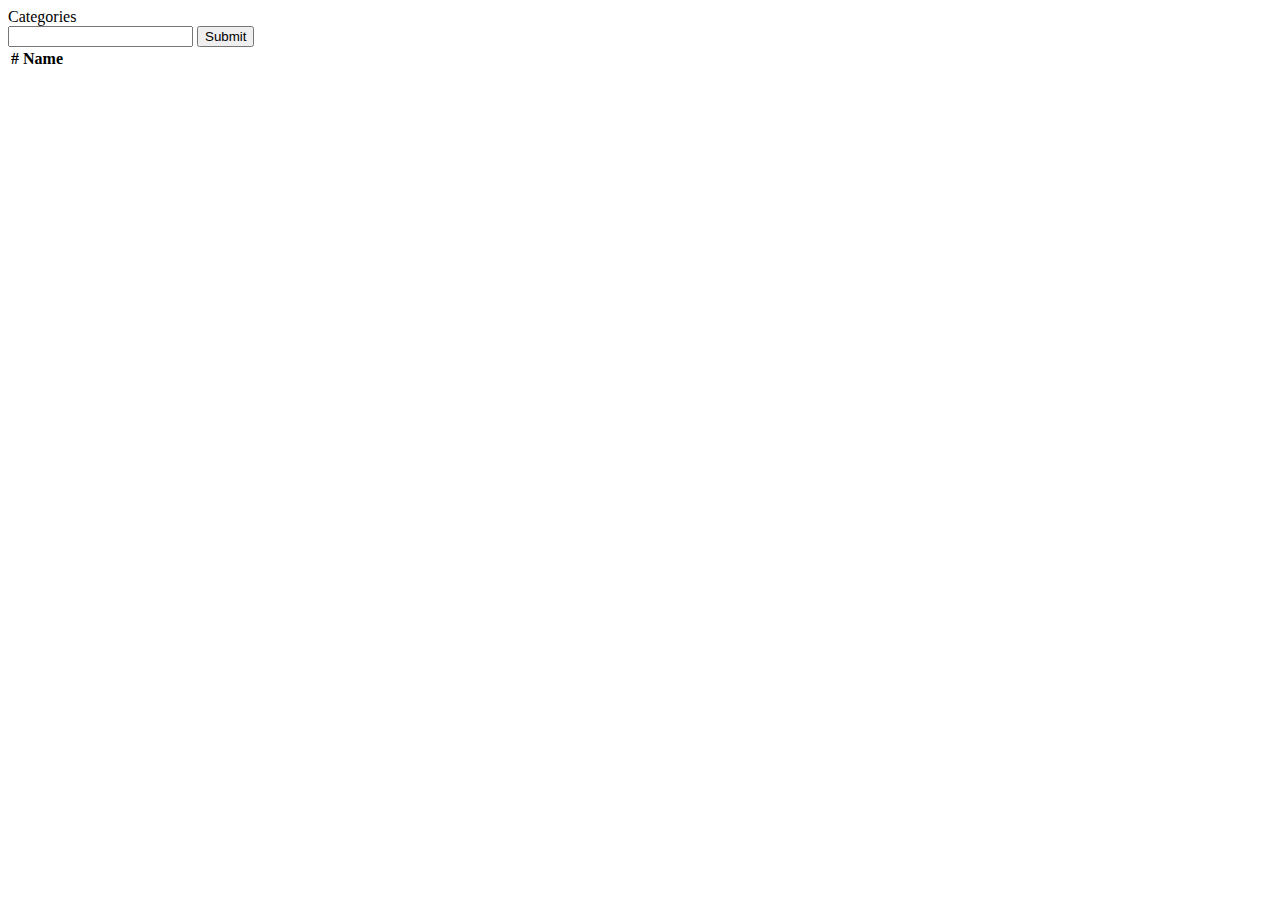
<file: src/main/resources/templates/admin/index.html>
<!DOCTYPE html>
<html lang="en" html xmlns:th="http://www.thymeleaf.org"
      xmlns:layout="http://www.ultraq.net.nz/thymeleaf/layout"
      layout:decorate="admin-layout.html">
<head>
    <title>Sample E-Commerce</title>

    <style type="text/css">
        html,
        body,
        .carousel {
            height: 60vh;
        }
        @media (max-width: 740px) {
            html,
            body,
            header,
            .carousel {
                height: 100vh;
            }
        }
        @media (min-width: 800px) and (max-width: 850px) {
            html,
            body,
            header,
            .carousel {
                height: 100vh;
            }
        }
    </style>
</head>

<body>
<th:block layout:fragment="content">

    <div class="row wow fadeIn">

        <!--Grid column-->
        <div class="col-md-6 mb-4">

            <!--Card-->
            <div class="card">

                <div class="card-title">
                    Categories
                </div>

                <!--Card content-->
                <div class="card-body">

                    <form th:action="@{/admin/categories}" th:method="POST" class="form-inline">
                        <input type="text" class="form-control" name="name" />
                        <button type="submit" class="btn btn-primary mb-2">Submit</button>
                    </form>

                    <!-- Table  -->
                    <table class="table table-hover">
                        <!-- Table head -->
                        <thead class="blue-grey lighten-4">
                        <tr>
                            <th>#</th>
                            <th>Name</th>
                        </tr>
                        </thead>
                        <!-- Table head -->

                        <!-- Table body -->
                        <tbody>
                        <tr th:each="category : ${categories}">
                            <th scope="row" th:text="${category.id}"></th>
                            <td th:text="${category.name}"></td>
                        </tr>
                        </tbody>
                        <!-- Table body -->
                    </table>
                    <!-- Table  -->

                </div>

            </div>
            <!--/.Card-->

        </div>
        <!--Grid column-->

    </div>

</th:block>
</body>
</html>
</file>
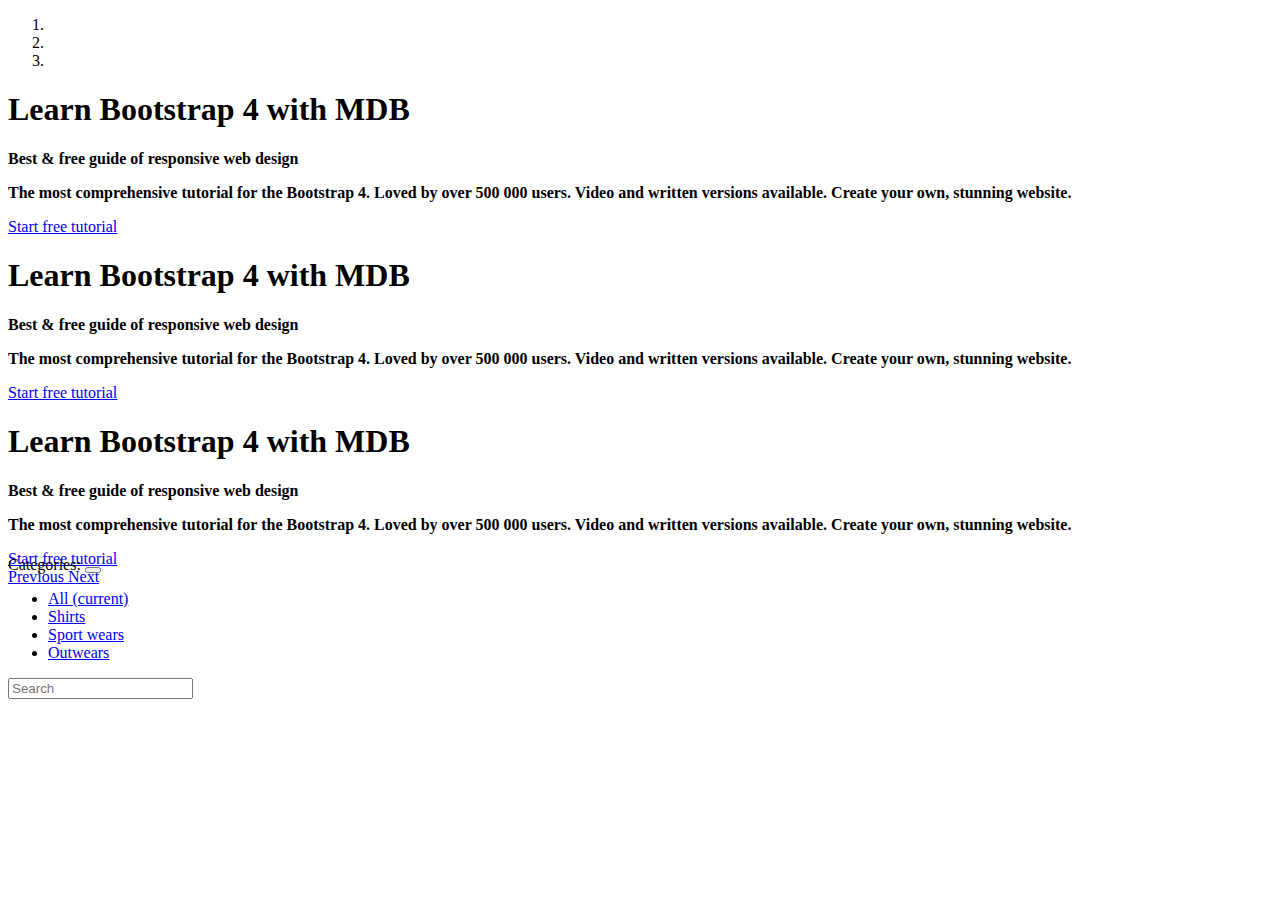
<file: src/main/resources/templates/dashboard/index.html>
<!DOCTYPE html>
<html lang="en" html xmlns:th="http://www.thymeleaf.org" 
      xmlns:layout="http://www.ultraq.net.nz/thymeleaf/layout" 
      layout:decorate="main-layout.html">
<head>
    <title>Sample E-Commerce</title>

    <style type="text/css">
        html,
        body,
        header,
        .carousel {
            height: 60vh;
        }
        @media (max-width: 740px) {
            html,
            body,
            header,
            .carousel {
                height: 100vh;
            }
        }
        @media (min-width: 800px) and (max-width: 850px) {
            html,
            body,
            header,
            .carousel {
                height: 100vh;
            }
        }
    </style>
</head>

<body>
<th:block layout:fragment="content">

<!--Carousel Wrapper-->
<div id="carousel-example-1z" class="carousel slide carousel-fade pt-4" data-ride="carousel">

    <!--Indicators-->
    <ol class="carousel-indicators">
        <li data-target="#carousel-example-1z" data-slide-to="0" class="active"></li>
        <li data-target="#carousel-example-1z" data-slide-to="1"></li>
        <li data-target="#carousel-example-1z" data-slide-to="2"></li>
    </ol>
    <!--/.Indicators-->

    <!--Slides-->
    <div class="carousel-inner" role="listbox">

        <!--First slide-->
        <div class="carousel-item active">
            <div class="view" style="background-image: url('https://mdbootstrap.com/img/Photos/Horizontal/E-commerce/8-col/img%282%29.jpg'); background-repeat: no-repeat; background-size: cover;">

                <!-- Mask & flexbox options-->
                <div class="mask rgba-black-strong d-flex justify-content-center align-items-center">

                    <!-- Content -->
                    <div class="text-center white-text mx-5 wow fadeIn">
                        <h1 class="mb-4">
                            <strong>Learn Bootstrap 4 with MDB</strong>
                        </h1>

                        <p>
                            <strong>Best & free guide of responsive web design</strong>
                        </p>

                        <p class="mb-4 d-none d-md-block">
                            <strong>The most comprehensive tutorial for the Bootstrap 4. Loved by over 500 000 users. Video and written versions
                                available. Create your own, stunning website.</strong>
                        </p>

                        <a target="_blank" href="https://mdbootstrap.com/bootstrap-tutorial/" class="btn btn-outline-white btn-lg">Start free tutorial
                            <i class="fa fa-graduation-cap ml-2"></i>
                        </a>
                    </div>
                    <!-- Content -->

                </div>
                <!-- Mask & flexbox options-->

            </div>
        </div>
        <!--/First slide-->

        <!--Second slide-->
        <div class="carousel-item">
            <div class="view" style="background-image: url('https://mdbootstrap.com/img/Photos/Horizontal/E-commerce/8-col/img%283%29.jpg'); background-repeat: no-repeat; background-size: cover;">

                <!-- Mask & flexbox options-->
                <div class="mask rgba-black-strong d-flex justify-content-center align-items-center">

                    <!-- Content -->
                    <div class="text-center white-text mx-5 wow fadeIn">
                        <h1 class="mb-4">
                            <strong>Learn Bootstrap 4 with MDB</strong>
                        </h1>

                        <p>
                            <strong>Best & free guide of responsive web design</strong>
                        </p>

                        <p class="mb-4 d-none d-md-block">
                            <strong>The most comprehensive tutorial for the Bootstrap 4. Loved by over 500 000 users. Video and written versions
                                available. Create your own, stunning website.</strong>
                        </p>

                        <a target="_blank" href="https://mdbootstrap.com/bootstrap-tutorial/" class="btn btn-outline-white btn-lg">Start free tutorial
                            <i class="fa fa-graduation-cap ml-2"></i>
                        </a>
                    </div>
                    <!-- Content -->

                </div>
                <!-- Mask & flexbox options-->

            </div>
        </div>
        <!--/Second slide-->

        <!--Third slide-->
        <div class="carousel-item">
            <div class="view" style="background-image: url('https://mdbootstrap.com/img/Photos/Horizontal/E-commerce/8-col/img%285%29.jpg'); background-repeat: no-repeat; background-size: cover;">

                <!-- Mask & flexbox options-->
                <div class="mask rgba-black-strong d-flex justify-content-center align-items-center">

                    <!-- Content -->
                    <div class="text-center white-text mx-5 wow fadeIn">
                        <h1 class="mb-4">
                            <strong>Learn Bootstrap 4 with MDB</strong>
                        </h1>

                        <p>
                            <strong>Best & free guide of responsive web design</strong>
                        </p>

                        <p class="mb-4 d-none d-md-block">
                            <strong>The most comprehensive tutorial for the Bootstrap 4. Loved by over 500 000 users. Video and written versions
                                available. Create your own, stunning website.</strong>
                        </p>

                        <a target="_blank" href="https://mdbootstrap.com/bootstrap-tutorial/" class="btn btn-outline-white btn-lg">Start free tutorial
                            <i class="fa fa-graduation-cap ml-2"></i>
                        </a>
                    </div>
                    <!-- Content -->

                </div>
                <!-- Mask & flexbox options-->

            </div>
        </div>
        <!--/Third slide-->

    </div>
    <!--/.Slides-->

    <!--Controls-->
    <a class="carousel-control-prev" href="#carousel-example-1z" role="button" data-slide="prev">
        <span class="carousel-control-prev-icon" aria-hidden="true"></span>
        <span class="sr-only">Previous</span>
    </a>
    <a class="carousel-control-next" href="#carousel-example-1z" role="button" data-slide="next">
        <span class="carousel-control-next-icon" aria-hidden="true"></span>
        <span class="sr-only">Next</span>
    </a>
    <!--/.Controls-->

</div>
<!--/.Carousel Wrapper-->

<!--Main layout-->
<main>
    <div class="container">

        <!--Navbar-->
        <nav class="navbar navbar-expand-lg navbar-dark mdb-color lighten-3 mt-3 mb-5">

            <!-- Navbar brand -->
            <span class="navbar-brand">Categories:</span>

            <!-- Collapse button -->
            <button class="navbar-toggler" type="button" data-toggle="collapse" data-target="#basicExampleNav" aria-controls="basicExampleNav"
                    aria-expanded="false" aria-label="Toggle navigation">
                <span class="navbar-toggler-icon"></span>
            </button>

            <!-- Collapsible content -->
            <div class="collapse navbar-collapse" id="basicExampleNav">

                <!-- Links -->
                <ul class="navbar-nav mr-auto">
                    <li class="nav-item active">
                        <a class="nav-link" href="#">All
                            <span class="sr-only">(current)</span>
                        </a>
                    </li>
                    <li class="nav-item">
                        <a class="nav-link" href="#">Shirts</a>
                    </li>
                    <li class="nav-item">
                        <a class="nav-link" href="#">Sport wears</a>
                    </li>
                    <li class="nav-item">
                        <a class="nav-link" href="#">Outwears</a>
                    </li>

                </ul>
                <!-- Links -->

                <form class="form-inline">
                    <div class="md-form my-0">
                        <input class="form-control mr-sm-2" type="text" placeholder="Search" aria-label="Search">
                    </div>
                </form>
            </div>
            <!-- Collapsible content -->

        </nav>
        <!--/.Navbar-->

        <!--Section: Products v.3-->
        <section class="text-center mb-4">

            <!--Grid row-->
            <div class="row wow fadeIn">

                <!--Grid column-->
                <div th:each="product : ${products}" th:object="${product}" class="col-lg-3 col-md-6 mb-4">

                    <!--Card-->
                    <div class="card">

                        <!--Card image-->
                        <div class="view overlay">
                            <img th:src="*{url}" class="card-img-top" alt="">
                            <a>
                                <div class="mask rgba-white-slight"></div>
                            </a>
                        </div>
                        <!--Card image-->

                        <!--Card content-->
                        <div class="card-body text-center">
                            <!--Category & Title-->
                            <a href="" class="grey-text">
                                <h5 th:text="*{category.name}"></h5>
                            </a>
                            <h5>
                                <strong>
                                    <a th:href="@{/products/__*{id}__}" class="dark-grey-text" th:text="*{name}">
                                        <!--<span class="badge badge-pill danger-color">NEW</span>-->
                                    </a>
                                </strong>
                            </h5>

                            <h4 class="font-weight-bold blue-text">
                                <strong>
                                    <i class="fa fa-turkish-lira"></i>
                                    <span th:text="*{price}"></span>
                                </strong>
                            </h4>

                        </div>
                        <!--Card content-->

                    </div>
                    <!--Card-->

                </div>
                <!--Grid column-->

            </div>
            <!--Grid row-->

        </section>
        <!--Section: Products v.3-->

        <!--Pagination-->
        <th:block th:include="common/utils::pagination(${products.number}, ${products.size}, ${products.totalPages})"></th:block>
        <!--Pagination-->

    </div>
</main>
<!--Main layout-->

</th:block>
</body>
</html>
</file>
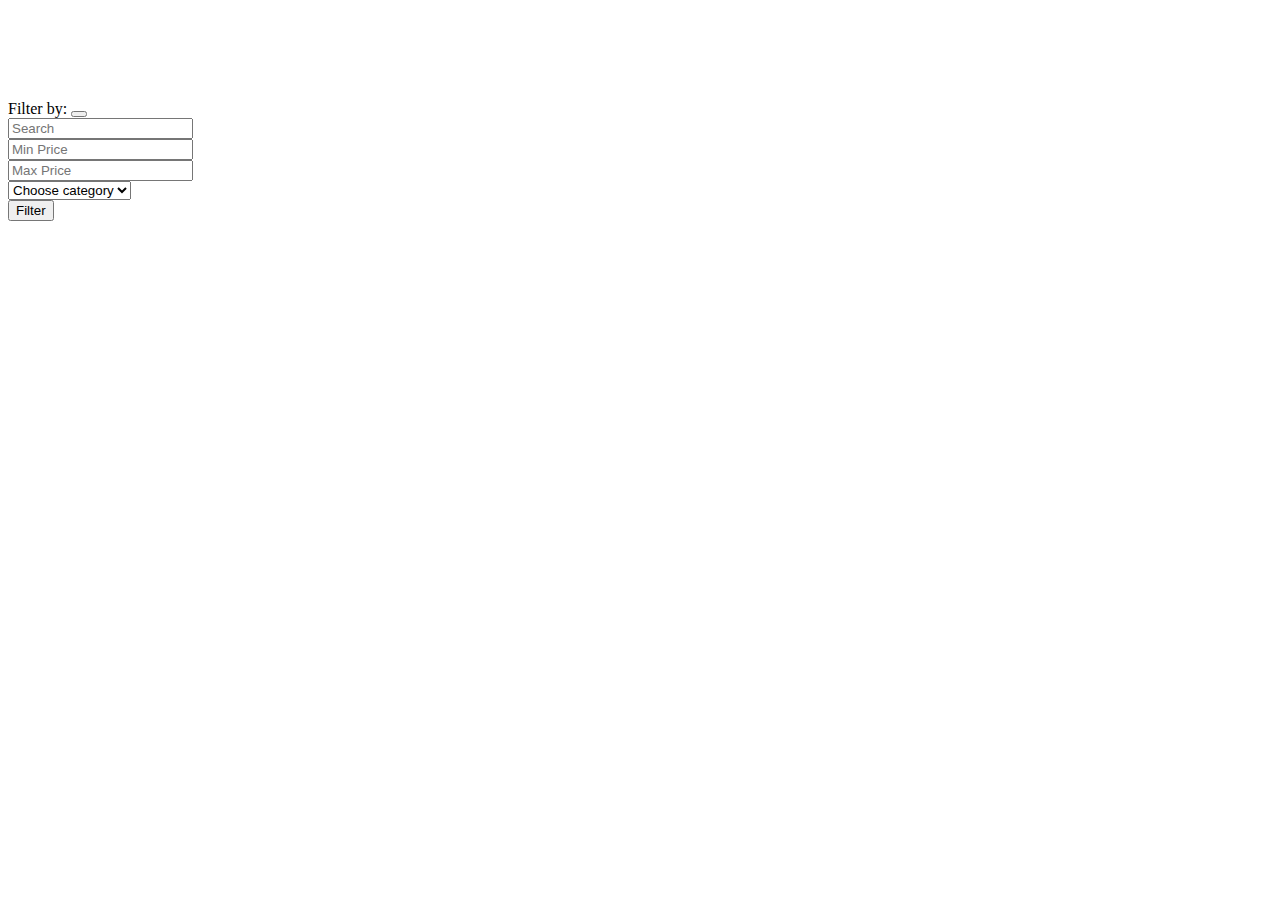
<file: src/main/resources/templates/product/index.html>
<!DOCTYPE html>
<html lang="en" html xmlns:th="http://www.thymeleaf.org" 
      xmlns:layout="http://www.ultraq.net.nz/thymeleaf/layout" 
      layout:decorate="main-layout.html">
<head>
    <title>Sample E-Commerce</title>

    <style type="text/css">
        html,
        body,
        header,
        .carousel {
            height: 60vh;
        }
        @media (max-width: 740px) {
            html,
            body,
            header,
            .carousel {
                height: 100vh;
            }
        }
        @media (min-width: 800px) and (max-width: 850px) {
            html,
            body,
            header,
            .carousel {
                height: 100vh;
            }
        }
    </style>
</head>

<body>
<th:block layout:fragment="content">

<!--Main layout-->
<main>
    <div class="container" style="margin-top: 100px;">

        <!--Navbar-->
        <nav class="navbar navbar-expand-lg navbar-dark mdb-color lighten-3 mt-3 mb-5">

            <!-- Navbar brand -->
            <span class="navbar-brand">Filter by:</span>

            <!-- Collapse button -->
            <button class="navbar-toggler" type="button" data-toggle="collapse" data-target="#basicExampleNav" aria-controls="basicExampleNav"
                    aria-expanded="false" aria-label="Toggle navigation">
                <span class="navbar-toggler-icon"></span>
            </button>

            <!-- Collapsible content -->
            <div class="collapse navbar-collapse" id="basicExampleNav">

                <form class="form-inline" th:object="${productFilterDto}">
                    <div class="md-form my-0">
                        <input class="form-control mr-sm-2" th:field="*{keyword}" type="text" placeholder="Search" aria-label="Search">
                    </div>
                    <div class="md-form my-0">
                        <input class="form-control mr-sm-2" th:field="*{minPrice}" type="text" placeholder="Min Price" name="minPrice" aria-label="Min Price">
                    </div>
                    <div class="md-form my-0">
                        <input class="form-control mr-sm-2" th:field="*{maxPrice}" type="text" placeholder="Max Price" name="maxPrice" aria-label="Min Price">
                    </div>
                    <div class="md-form my-0">
                        <select class="browser-default custom-select mb-4" th:field="*{categoryName}">
                            <option value="">Choose category</option>
                            <option th:each="category : ${categories}"
                                    th:value="${category.name}" th:text="${category.name}"></option>
                        </select>
                    </div>
                    <input type="submit" class="btn btn-info" value="Filter">
                </form>
            </div>
            <!-- Collapsible content -->

        </nav>
        <!--/.Navbar-->

        <!--Section: Products v.3-->
        <section class="text-center mb-4">

            <!--Grid row-->
            <div class="row wow fadeIn">

                <!--Grid column-->
                <div th:each="product : ${products}" th:object="${product}" class="col-lg-3 col-md-6 mb-4">

                    <!--Card-->
                    <div class="card">

                        <!--Card image-->
                        <div class="view overlay">
                            <img th:src="*{url}" class="card-img-top" alt="">
                            <a>
                                <div class="mask rgba-white-slight"></div>
                            </a>
                        </div>
                        <!--Card image-->

                        <!--Card content-->
                        <div class="card-body text-center">
                            <!--Category & Title-->
                            <a href="" class="grey-text">
                                <h5 th:text="*{category.name}"></h5>
                            </a>
                            <h5>
                                <strong>
                                    <a th:href="@{/products/__*{id}__}" class="dark-grey-text" th:text="*{name}">
                                        <!--<span class="badge badge-pill danger-color">NEW</span>-->
                                    </a>
                                </strong>
                            </h5>

                            <h4 class="font-weight-bold blue-text">
                                <strong>
                                    <i class="fa fa-turkish-lira"></i>
                                    <span th:text="*{price}"></span>
                                </strong>
                            </h4>

                        </div>
                        <!--Card content-->

                    </div>
                    <!--Card-->

                </div>
                <!--Grid column-->

            </div>
            <!--Grid row-->

        </section>
        <!--Section: Products v.3-->

        <!--Pagination-->
        <th:block th:include="common/utils::pagination(${products.number}, ${products.size}, ${products.totalPages})"></th:block>
        <!--Pagination-->

    </div>
</main>
<!--Main layout-->

</th:block>
</body>
</html>
</file>
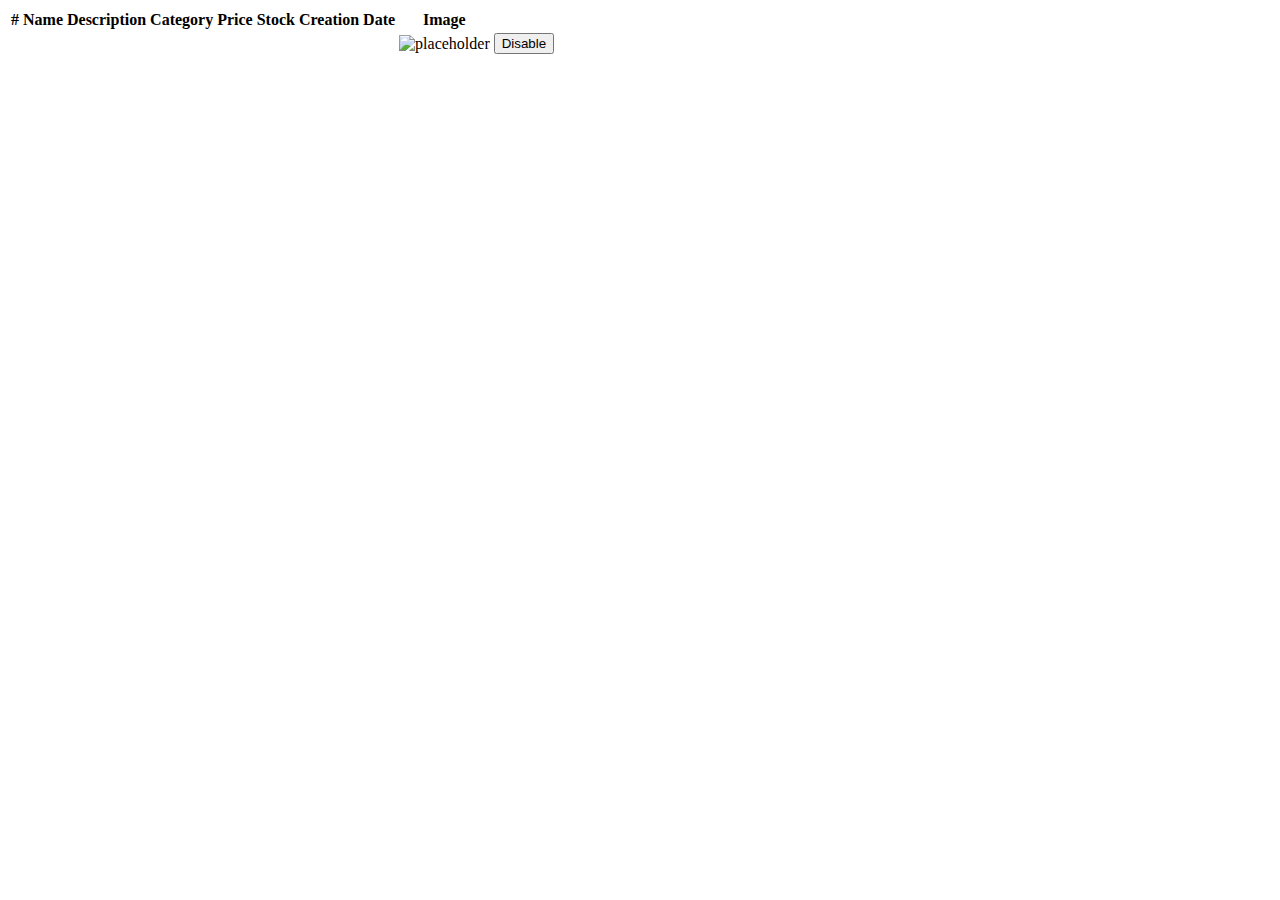
<file: src/main/resources/templates/admin/product/index.html>
<!DOCTYPE html>
<html lang="en" html xmlns:th="http://www.thymeleaf.org"
      xmlns:layout="http://www.ultraq.net.nz/thymeleaf/layout"
      layout:decorate="admin-layout.html">
<head>
    <title>Sample E-Commerce</title>

    <style type="text/css">
        html,
        body,
        .carousel {
            height: 60vh;
        }
        @media (max-width: 740px) {
            html,
            body,
            header,
            .carousel {
                height: 100vh;
            }
        }
        @media (min-width: 800px) and (max-width: 850px) {
            html,
            body,
            header,
            .carousel {
                height: 100vh;
            }
        }
    </style>
</head>

<body>
<th:block layout:fragment="content">

    <table class="table table-striped">
        <thead>
            <tr>
                <th scope="col">#</th>
                <th scope="col">Name</th>
                <th scope="col">Description</th>
                <th scope="col">Category</th>
                <th scope="col">Price</th>
                <th scope="col">Stock</th>
                <th scope="col">Creation Date</th>
                <th scope="col">Image</th>
            </tr>
        </thead>
        <tbody>
            <tr th:each="product : ${products}" th:object="${product}">
                <th scope="row" th:text="*{id}"></th>
                <td th:text="*{name}"></td>
                <td th:text="*{description}"></td>
                <td><span class="badge badge-primary" th:text="*{category.name}"></span></td>
                <td th:text="*{price}"></td>
                <td th:text="*{stock}"></td>
                <td th:text="*{#temporals.format(creationDate, 'dd MMM, yyyy')}"></td>
                <td>
                    <div class="text-center">
                        <img th:src="*{url}" class="img-thumbnail" alt="placeholder">
                    </div>
                </td>
                <td>
                    <form th:action="@{/admin/products/__*{id}__/changeEnableStatus}" th:method="PATCH">
                    <button th:text="*{enabled == true} ? 'Disable' : 'Enable'" type="submit" class="btn btn-sm btn-light-blue">Disable</button>
                    </form>
                </td>
            </tr>
        </tbody>
    </table>

    <th:block th:include="common/utils::pagination(${products.number}, ${products.size}, ${products.totalPages})"></th:block>

</th:block>
</body>
</html>
</file>
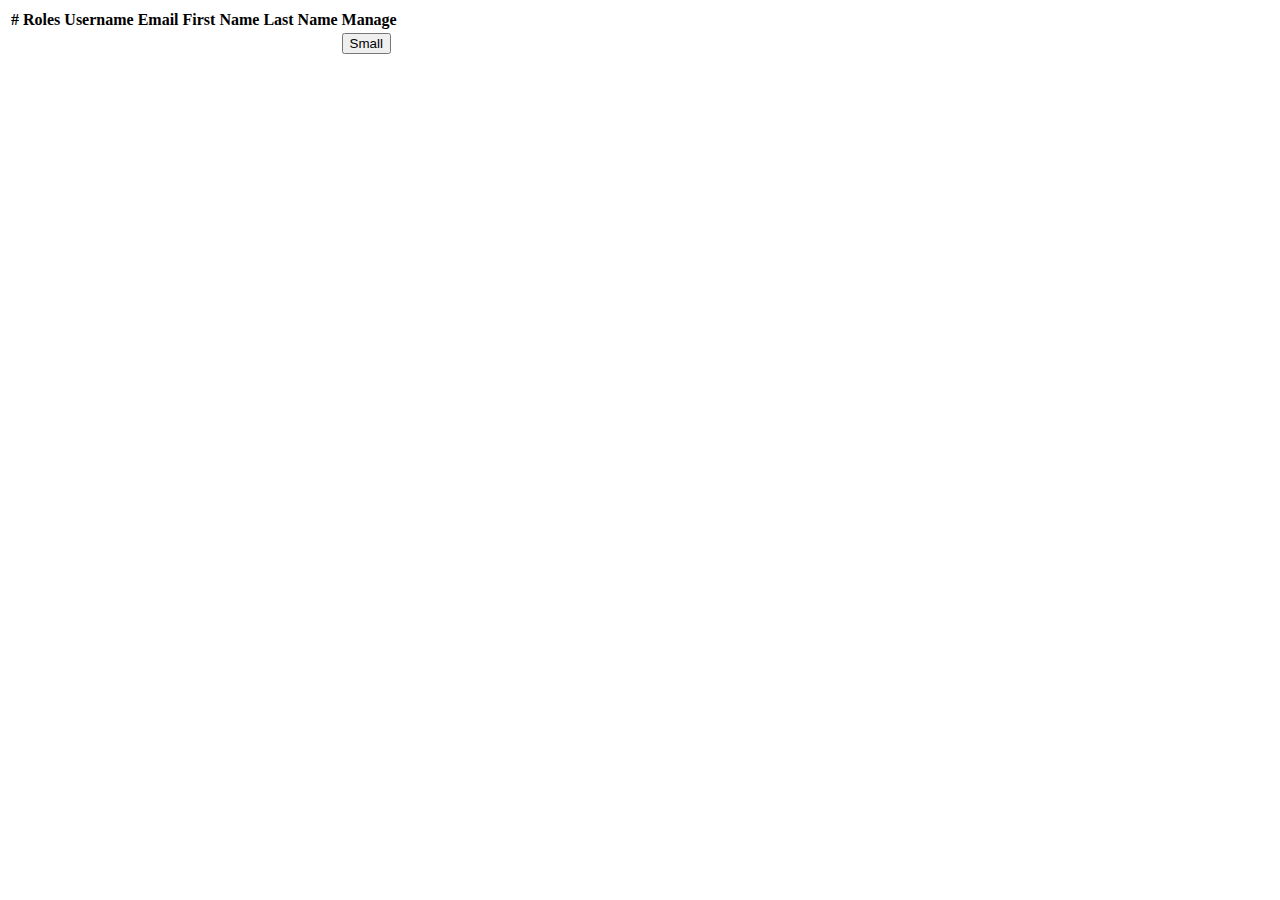
<file: src/main/resources/templates/admin/user/index.html>
<!DOCTYPE html>
<html lang="en" html xmlns:th="http://www.thymeleaf.org"
      xmlns:layout="http://www.ultraq.net.nz/thymeleaf/layout"
      layout:decorate="admin-layout.html">
<head>
    <title>Sample E-Commerce</title>

    <style type="text/css">
        html,
        body,
        .carousel {
            height: 60vh;
        }
        @media (max-width: 740px) {
            html,
            body,
            header,
            .carousel {
                height: 100vh;
            }
        }
        @media (min-width: 800px) and (max-width: 850px) {
            html,
            body,
            header,
            .carousel {
                height: 100vh;
            }
        }
    </style>
</head>

<body>
<th:block layout:fragment="content">

    <table class="table table-striped">
        <thead>
            <tr>
                <th scope="col">#</th>
                <th scope="col">Roles</th>
                <th scope="col">Username</th>
                <th scope="col">Email</th>
                <th scope="col">First Name</th>
                <th scope="col">Last Name</th>
                <th scope="col">Manage</th>
            </tr>
        </thead>
        <tbody>
            <tr th:each="user : ${users}" th:object="${user}">
                <th scope="row" th:text="*{id}"></th>
                <td>
                    <span th:each="role : *{roles}" class="badge badge-primary"
                          th:text="${role.authority}"></span>
                </td>
                <td><a th:href="@{/admin/users/__*{id}__}" th:text="*{username}"></a></td>
                <td th:text="*{email}"></td>
                <td th:text="*{firstName}"></td>
                <td th:text="*{lastName}"></td>
                <td>
                    <button type="button" class="btn btn-sm btn-light-blue">Small</button>
                </td>
            </tr>
        </tbody>
    </table>

    <th:block th:include="common/utils::pagination(${users.number}, ${users.size}, ${users.totalPages})"></th:block>

</th:block>
</body>
</html>
</file>
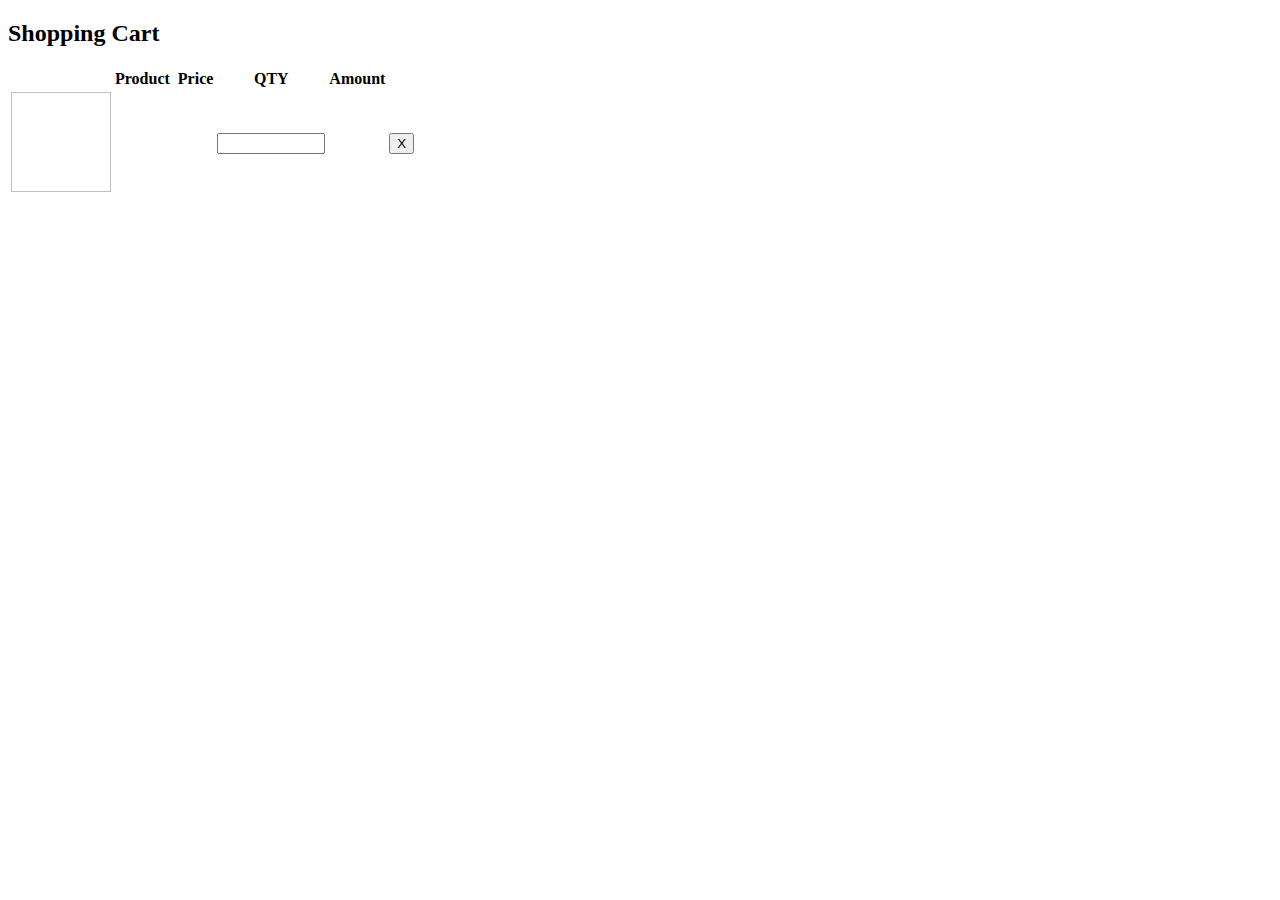
<file: src/main/resources/templates/cart.html>
<!DOCTYPE html>
<html lang="en" html xmlns:th="http://www.thymeleaf.org" xmlns:layout="http://www.ultraq.net.nz/thymeleaf/layout" layout:decorate="main-layout.html">
<head>
    <title>Shopping Cart</title>
</head>
<body>
<th:block layout:fragment="content">

    <!--Main layout-->
    <main class="mt-5 pt-4">
        <div class="container wow fadeIn">

            <!-- Heading -->
            <h2 class="my-5 h2 text-center">Shopping Cart</h2>

            <!--Section: Products v.3-->
            <section class="text-center mb-4">

                <div class="card">
                    <div class="card-body">

                        <!-- Shopping Cart table -->
                        <div class="table-responsive">

                            <table class="table product-table">

                                <!-- Table head -->
                                <thead class="mdb-color lighten-5">
                                <tr>
                                    <th></th>
                                    <th class="font-weight-bold">
                                        <strong>Product</strong>
                                    </th>
                                    <th></th>
                                    <th class="font-weight-bold">
                                        <strong>Price</strong>
                                    </th>
                                    <th class="font-weight-bold">
                                        <strong>QTY</strong>
                                    </th>
                                    <th class="font-weight-bold">
                                        <strong>Amount</strong>
                                    </th>
                                    <th></th>
                                </tr>
                                </thead>
                                <!-- /.Table head -->

                                <!-- Table body -->
                                <tbody>

                                <!-- First row -->
                                <tr th:each="cartItem : ${cartItems}" th:object="${cartItem.product}">
                                    <th scope="row">
                                        <img th:src="*{url}" height="100px" width="100px" alt="" class="img-thumbnail img-responsive">
                                    </th>
                                    <td>
                                        <h5 class="mt-3">
                                            <strong th:text="*{name}"></strong>
                                        </h5>
                                        <p class="text-muted" th:text="*{category.name}"></p>
                                    </td>
                                    <td></td>
                                    <td th:text="*{price}"></td>
                                    <td>
                                        <input type="number" th:data-index="${cartItem.productId}" th:value="${cartItem.count}" aria-label="Search" class="form-control count-updater" style="width: 100px">
                                    </td>
                                    <td class="font-weight-bold">
                                        <strong th:text="${(cartItem.count) * (cartItem.product.price)}"></strong>
                                    </td>
                                    <td class="cart-item-forms">
                                        <form th:action="@{/cart/update}" th:data-index="${cartItem.productId}" class="update-form" th:method="POST">
                                            <input type="hidden" th:data-index="${cartItem.productId}" class="update-count" name="count" />
                                            <input type="hidden" name="productId" th:value="${cartItem.productId}" />
                                        </form>
                                        <form th:action="@{/cart/remove}" th:method="POST">
                                            <input type="hidden" name="productId" th:value="${cartItem.productId}" />
                                            <button type="submit" class="btn btn-sm btn-primary" data-toggle="tooltip" data-placement="top" title="Remove item">X</button>
                                        </form>
                                    </td>
                                </tr>
                                <!-- /.First row -->

                                </tbody>
                                <!-- /.Table body -->

                            </table>

                        </div>
                        <!-- /.Shopping Cart table -->

                    </div>

                </div>

                <div class="card">
                    <div class="card-body">
                        <a th:href="@{/buy/checkout}" class="btn btn-link btn-primary" th:text="Buy"></a>
                    </div>
                </div>

            </section>
            <!--Section: Products v.3-->

        </div>
    </main>
    <!--Main layout-->

</th:block>

<th:block layout:fragment="additional-js">
    <script>
        $(".count-updater").on("change", function() {
            var index = $(this).data("index");
            $(".update-count[data-index='"+index+"']").val($(this).val());
            $(".update-form[data-index='"+index+"']").submit();
        });
    </script>
</th:block>

</body>
</html>
</file>
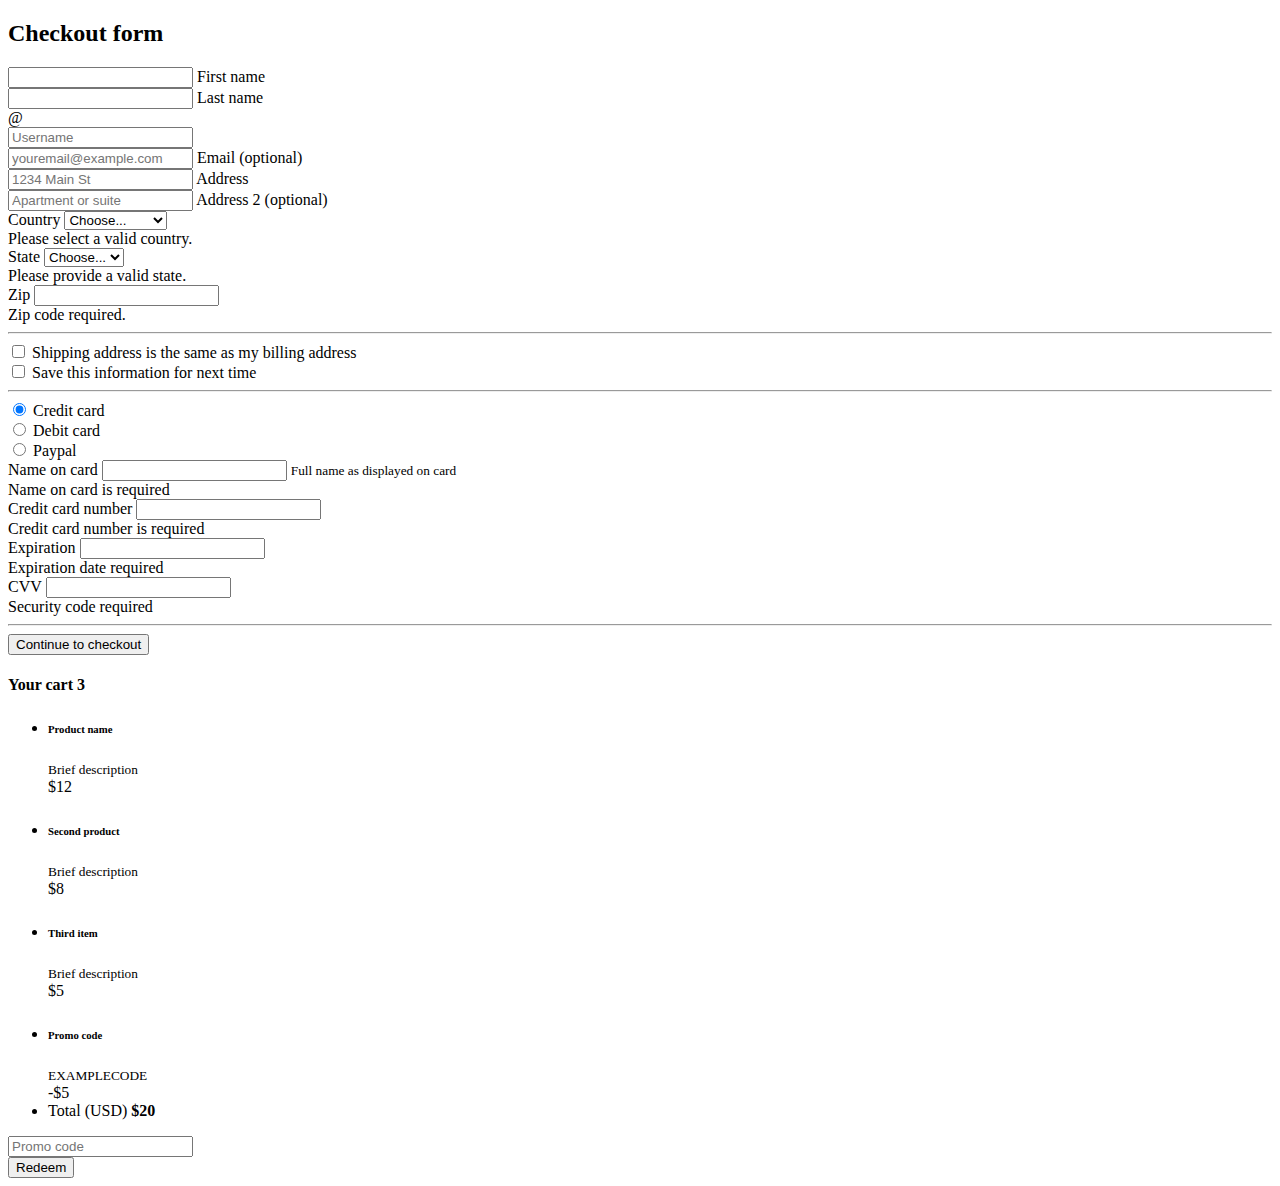
<file: src/main/resources/templates/checkout.html>
<!DOCTYPE html>
<html lang="en" html xmlns:th="http://www.thymeleaf.org" xmlns:layout="http://www.ultraq.net.nz/thymeleaf/layout" layout:decorate="main-layout.html">
<head>
    <title>Checkout</title>
</head>
<body>
<th:block layout:fragment="content">

    <!--Main layout-->
    <main class="mt-5 pt-4">
        <div class="container wow fadeIn">

            <!-- Heading -->
            <h2 class="my-5 h2 text-center">Checkout form</h2>

            <!--Grid row-->
            <div class="row">

                <!--Grid column-->
                <div class="col-md-8 mb-4">

                    <!--Card-->
                    <div class="card">

                        <!--Card content-->
                        <form class="card-body">

                            <!--Grid row-->
                            <div class="row">

                                <!--Grid column-->
                                <div class="col-md-6 mb-2">

                                    <!--firstName-->
                                    <div class="md-form ">
                                        <input type="text" id="firstName" class="form-control">
                                        <label for="firstName" class="">First name</label>
                                    </div>

                                </div>
                                <!--Grid column-->

                                <!--Grid column-->
                                <div class="col-md-6 mb-2">

                                    <!--lastName-->
                                    <div class="md-form">
                                        <input type="text" id="lastName" class="form-control">
                                        <label for="lastName" class="">Last name</label>
                                    </div>

                                </div>
                                <!--Grid column-->

                            </div>
                            <!--Grid row-->

                            <!--Username-->
                            <div class="md-form input-group pl-0 mb-5">
                                <div class="input-group-prepend">
                                    <span class="input-group-text" id="basic-addon1">@</span>
                                </div>
                                <input type="text" class="form-control py-0" placeholder="Username" aria-describedby="basic-addon1">
                            </div>

                            <!--email-->
                            <div class="md-form mb-5">
                                <input type="text" id="email" class="form-control" placeholder="youremail@example.com">
                                <label for="email" class="">Email (optional)</label>
                            </div>

                            <!--address-->
                            <div class="md-form mb-5">
                                <input type="text" id="address" class="form-control" placeholder="1234 Main St">
                                <label for="address" class="">Address</label>
                            </div>

                            <!--address-2-->
                            <div class="md-form mb-5">
                                <input type="text" id="address-2" class="form-control" placeholder="Apartment or suite">
                                <label for="address-2" class="">Address 2 (optional)</label>
                            </div>

                            <!--Grid row-->
                            <div class="row">

                                <!--Grid column-->
                                <div class="col-lg-4 col-md-12 mb-4">

                                    <label for="country">Country</label>
                                    <select class="custom-select d-block w-100" id="country" required>
                                        <option value="">Choose...</option>
                                        <option>United States</option>
                                    </select>
                                    <div class="invalid-feedback">
                                        Please select a valid country.
                                    </div>

                                </div>
                                <!--Grid column-->

                                <!--Grid column-->
                                <div class="col-lg-4 col-md-6 mb-4">

                                    <label for="state">State</label>
                                    <select class="custom-select d-block w-100" id="state" required>
                                        <option value="">Choose...</option>
                                        <option>California</option>
                                    </select>
                                    <div class="invalid-feedback">
                                        Please provide a valid state.
                                    </div>

                                </div>
                                <!--Grid column-->

                                <!--Grid column-->
                                <div class="col-lg-4 col-md-6 mb-4">

                                    <label for="zip">Zip</label>
                                    <input type="text" class="form-control" id="zip" placeholder="" required>
                                    <div class="invalid-feedback">
                                        Zip code required.
                                    </div>

                                </div>
                                <!--Grid column-->

                            </div>
                            <!--Grid row-->

                            <hr>

                            <div class="custom-control custom-checkbox">
                                <input type="checkbox" class="custom-control-input" id="same-address">
                                <label class="custom-control-label" for="same-address">Shipping address is the same as my billing address</label>
                            </div>
                            <div class="custom-control custom-checkbox">
                                <input type="checkbox" class="custom-control-input" id="save-info">
                                <label class="custom-control-label" for="save-info">Save this information for next time</label>
                            </div>

                            <hr>

                            <div class="d-block my-3">
                                <div class="custom-control custom-radio">
                                    <input id="credit" name="paymentMethod" type="radio" class="custom-control-input" checked required>
                                    <label class="custom-control-label" for="credit">Credit card</label>
                                </div>
                                <div class="custom-control custom-radio">
                                    <input id="debit" name="paymentMethod" type="radio" class="custom-control-input" required>
                                    <label class="custom-control-label" for="debit">Debit card</label>
                                </div>
                                <div class="custom-control custom-radio">
                                    <input id="paypal" name="paymentMethod" type="radio" class="custom-control-input" required>
                                    <label class="custom-control-label" for="paypal">Paypal</label>
                                </div>
                            </div>
                            <div class="row">
                                <div class="col-md-6 mb-3">
                                    <label for="cc-name">Name on card</label>
                                    <input type="text" class="form-control" id="cc-name" placeholder="" required>
                                    <small class="text-muted">Full name as displayed on card</small>
                                    <div class="invalid-feedback">
                                        Name on card is required
                                    </div>
                                </div>
                                <div class="col-md-6 mb-3">
                                    <label for="cc-number">Credit card number</label>
                                    <input type="text" class="form-control" id="cc-number" placeholder="" required>
                                    <div class="invalid-feedback">
                                        Credit card number is required
                                    </div>
                                </div>
                            </div>
                            <div class="row">
                                <div class="col-md-3 mb-3">
                                    <label for="cc-expiration">Expiration</label>
                                    <input type="text" class="form-control" id="cc-expiration" placeholder="" required>
                                    <div class="invalid-feedback">
                                        Expiration date required
                                    </div>
                                </div>
                                <div class="col-md-3 mb-3">
                                    <label for="cc-expiration">CVV</label>
                                    <input type="text" class="form-control" id="cc-cvv" placeholder="" required>
                                    <div class="invalid-feedback">
                                        Security code required
                                    </div>
                                </div>
                            </div>
                            <hr class="mb-4">
                            <button class="btn btn-primary btn-lg btn-block" type="submit">Continue to checkout</button>

                        </form>

                    </div>
                    <!--/.Card-->

                </div>
                <!--Grid column-->

                <!--Grid column-->
                <div class="col-md-4 mb-4">

                    <!-- Heading -->
                    <h4 class="d-flex justify-content-between align-items-center mb-3">
                        <span class="text-muted">Your cart</span>
                        <span class="badge badge-secondary badge-pill">3</span>
                    </h4>

                    <!-- Cart -->
                    <ul class="list-group mb-3 z-depth-1">
                        <li class="list-group-item d-flex justify-content-between lh-condensed">
                            <div>
                                <h6 class="my-0">Product name</h6>
                                <small class="text-muted">Brief description</small>
                            </div>
                            <span class="text-muted">$12</span>
                        </li>
                        <li class="list-group-item d-flex justify-content-between lh-condensed">
                            <div>
                                <h6 class="my-0">Second product</h6>
                                <small class="text-muted">Brief description</small>
                            </div>
                            <span class="text-muted">$8</span>
                        </li>
                        <li class="list-group-item d-flex justify-content-between lh-condensed">
                            <div>
                                <h6 class="my-0">Third item</h6>
                                <small class="text-muted">Brief description</small>
                            </div>
                            <span class="text-muted">$5</span>
                        </li>
                        <li class="list-group-item d-flex justify-content-between bg-light">
                            <div class="text-success">
                                <h6 class="my-0">Promo code</h6>
                                <small>EXAMPLECODE</small>
                            </div>
                            <span class="text-success">-$5</span>
                        </li>
                        <li class="list-group-item d-flex justify-content-between">
                            <span>Total (USD)</span>
                            <strong>$20</strong>
                        </li>
                    </ul>
                    <!-- Cart -->

                    <!-- Promo code -->
                    <form class="card p-2">
                        <div class="input-group">
                            <input type="text" class="form-control" placeholder="Promo code" aria-label="Recipient's username" aria-describedby="basic-addon2">
                            <div class="input-group-append">
                                <button class="btn btn-secondary waves-effect m-0" type="button">Redeem</button>
                            </div>
                        </div>
                    </form>
                    <!-- Promo code -->

                </div>
                <!--Grid column-->

            </div>
            <!--Grid row-->

        </div>
    </main>
    <!--Main layout-->

</th:block>
</body>
</html>
</file>
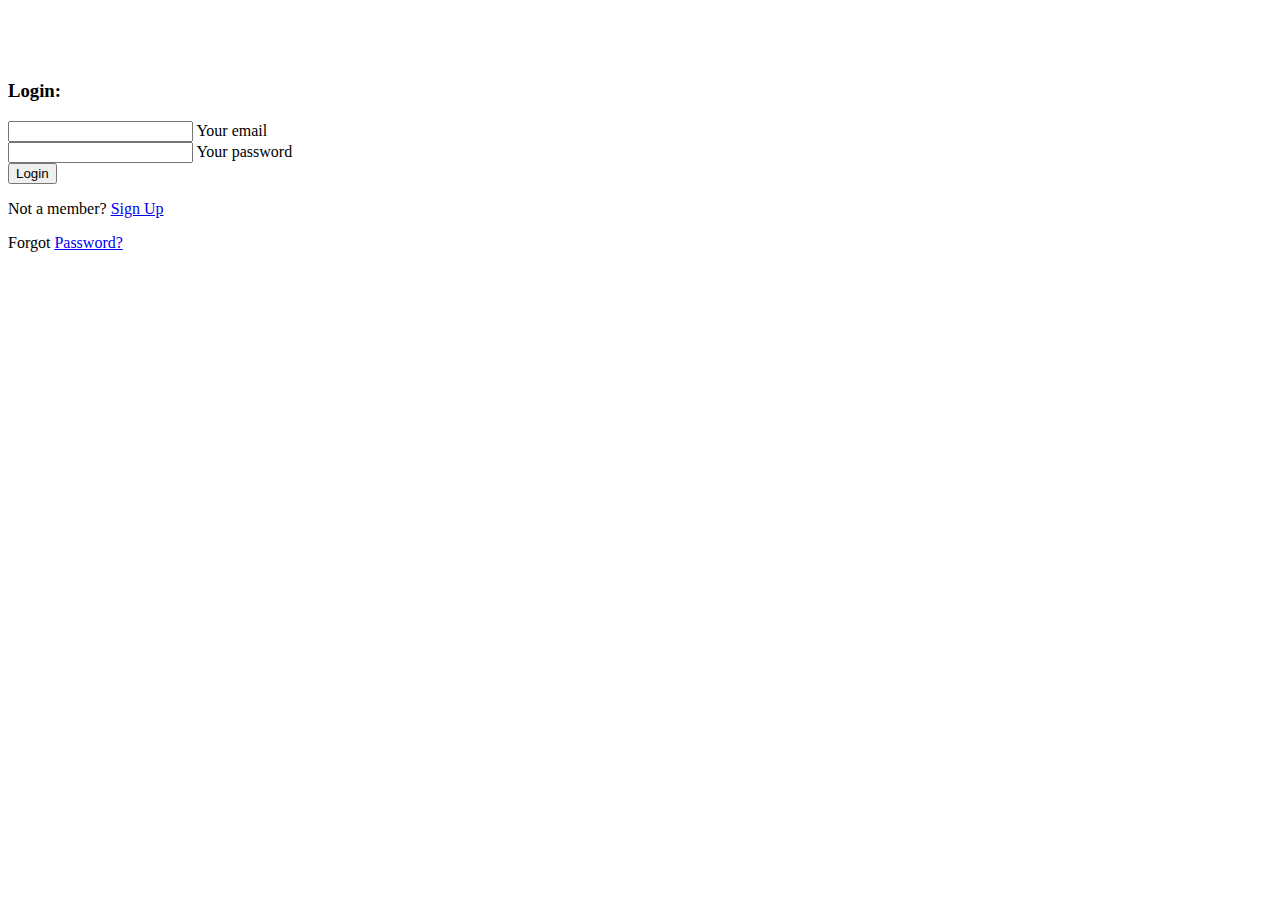
<file: src/main/resources/templates/login.html>
<!DOCTYPE html>
<html lang="en" html xmlns:th="http://www.thymeleaf.org" xmlns:layout="http://www.ultraq.net.nz/thymeleaf/layout" layout:decorate="main-layout.html">
<head>
    <title>Login</title>
</head>
<body>
<th:block layout:fragment="content">

<main class="mt-5 pt-4" style="margin-top: 5rem!important;">
    <div class="container wow fadeIn">
        <!--Grid row-->
        <div class="row justify-content-md-center">

            <!-- Grid column -->
            <div class="col-md-6 mb-5">

                <div class="card mx-xl-5">
                    <div class="card-body">

                        <!--Header-->
                        <h3 class="my-3 text-center"><i class="fa fa-lock"></i> Login:</h3>

                        <!-- Material input email -->
                        <div class="md-form font-weight-light">
                            <i class="fa fa-envelope prefix grey-text"></i>
                            <input type="email" id="materialFormEmailEx" class="form-control">
                            <label for="materialFormEmailEx">Your email</label>
                        </div>

                        <!-- Material input password -->
                        <div class="md-form font-weight-light">
                            <i class="fa fa-lock prefix grey-text"></i>
                            <input type="password" id="materialFormPasswordEx" class="form-control">
                            <label for="materialFormPasswordEx">Your password</label>
                        </div>

                        <div class="text-center mt-4">
                            <button class="btn btn-light-blue" type="submit">Login</button>
                        </div>

                    </div>

                    <!--Footer-->
                    <div class="modal-footer">
                        <div class="options font-weight-light">
                            <p>Not a member? <a href="#">Sign Up</a></p>
                            <p>Forgot <a href="#">Password?</a></p>
                        </div>
                    </div>

                </div>

            </div>
            <!-- Grid column -->
        </div>
    </div>
</main>


</th:block>
</body>
</html>
</file>
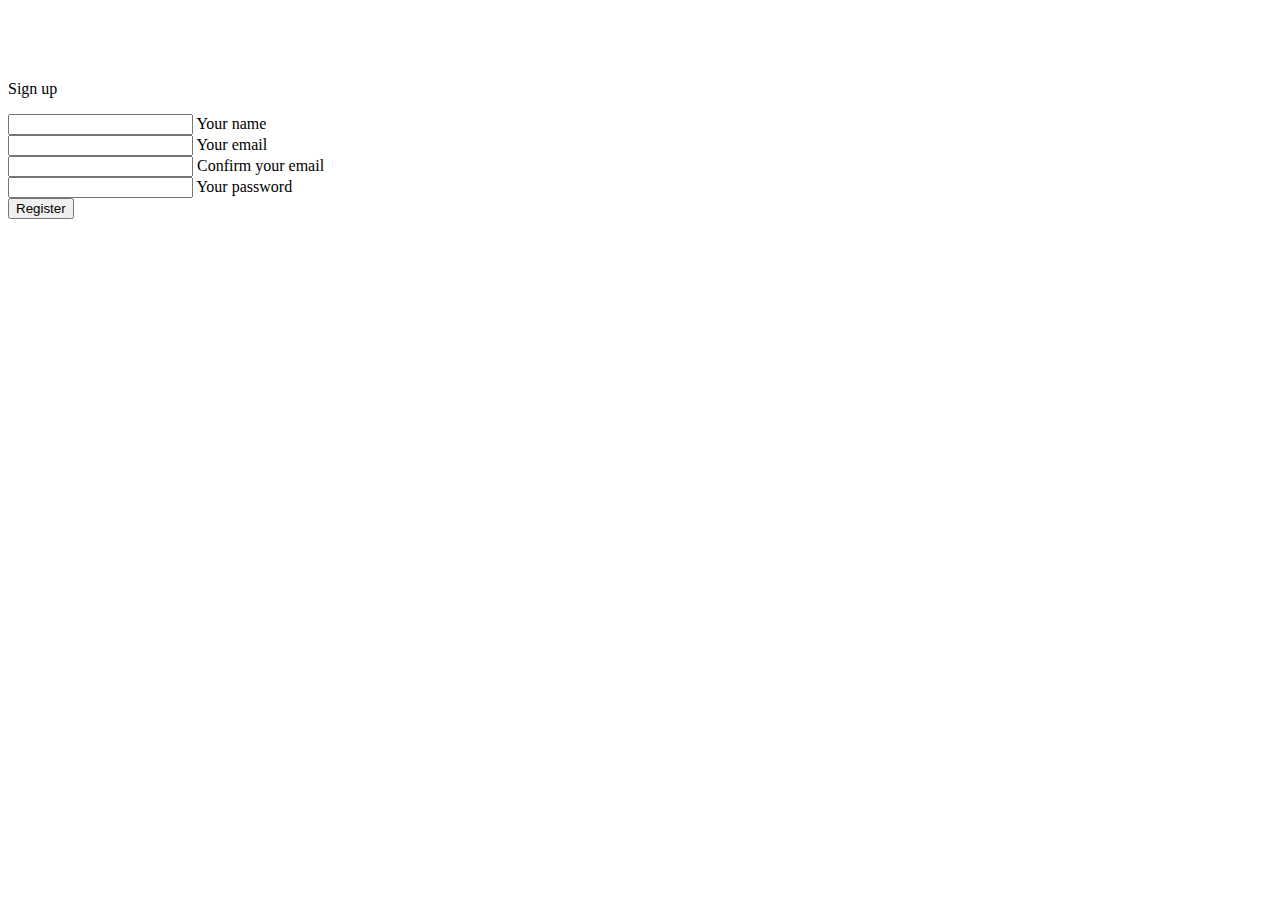
<file: src/main/resources/templates/register.html>
<!DOCTYPE html>
<html lang="en" html xmlns:th="http://www.thymeleaf.org" xmlns:layout="http://www.ultraq.net.nz/thymeleaf/layout" layout:decorate="main-layout.html">
<head>
    <title>Login</title>
</head>
<body>
<th:block layout:fragment="content">

<main class="mt-5 pt-4" style="margin-top: 5rem!important;">
    <div class="container wow fadeIn">
        <!--Grid row-->
        <div class="row justify-content-md-center">

            <!-- Grid column -->
            <div class="col-md-6 mb-5">

                <!-- Material form register -->
                <form>
                    <p class="h4 text-center mb-4">Sign up</p>

                    <!-- Material input text -->
                    <div class="md-form">
                        <i class="fa fa-user prefix grey-text"></i>
                        <input type="text" id="materialFormRegisterNameEx" class="form-control">
                        <label for="materialFormRegisterNameEx">Your name</label>
                    </div>

                    <!-- Material input email -->
                    <div class="md-form">
                        <i class="fa fa-envelope prefix grey-text"></i>
                        <input type="email" id="materialFormRegisterEmailEx" class="form-control">
                        <label for="materialFormRegisterEmailEx">Your email</label>
                    </div>

                    <!-- Material input email -->
                    <div class="md-form">
                        <i class="fa fa-exclamation-triangle prefix grey-text"></i>
                        <input type="email" id="materialFormRegisterConfirmEx" class="form-control">
                        <label for="materialFormRegisterConfirmEx">Confirm your email</label>
                    </div>

                    <!-- Material input password -->
                    <div class="md-form">
                        <i class="fa fa-lock prefix grey-text"></i>
                        <input type="password" id="materialFormRegisterPasswordEx" class="form-control">
                        <label for="materialFormRegisterPasswordEx">Your password</label>
                    </div>

                    <div class="text-center mt-4">
                        <button class="btn btn-primary" type="submit">Register</button>
                    </div>
                </form>
                <!-- Material form register -->

            </div>
            <!-- Grid column -->
        </div>
    </div>
</main>


</th:block>
</body>
</html>
</file>
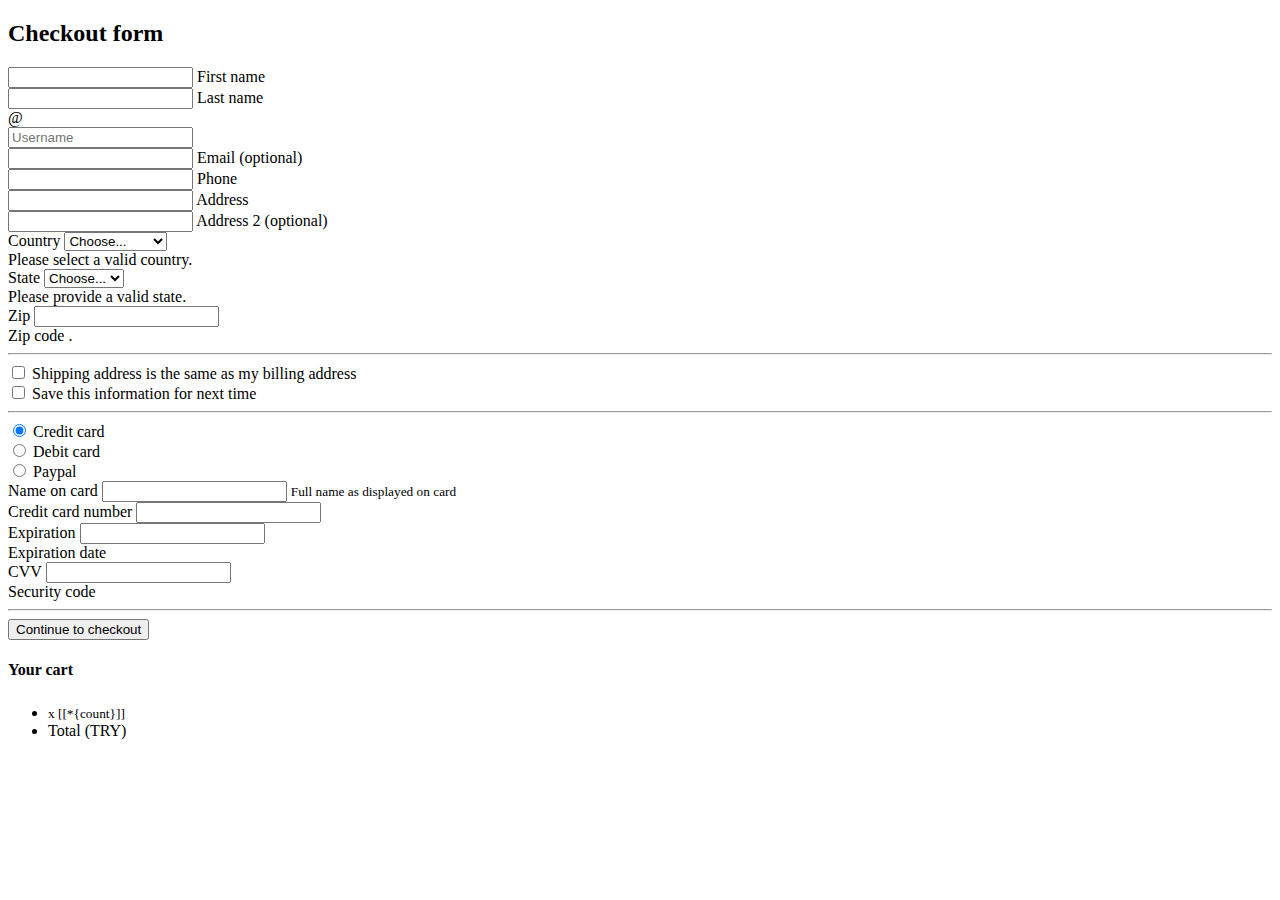
<file: src/main/resources/templates/buying/checkout.html>
<!DOCTYPE html>
<html lang="en" html xmlns:th="http://www.thymeleaf.org" xmlns:layout="http://www.ultraq.net.nz/thymeleaf/layout" layout:decorate="main-layout.html">
<head>
    <title>Checkout</title>
</head>
<body>
<th:block layout:fragment="content">

    <!--Main layout-->
    <main class="mt-5 pt-4">
        <div class="container wow fadeIn">

            <!-- Heading -->
            <h2 class="my-5 h2 text-center">Checkout form</h2>

            <!--Grid row-->
            <div class="row">

                <!--Grid column-->
                <div class="col-md-8 mb-4">

                    <!--Card-->
                    <div class="card">

                        <!--Card content-->
                        <form th:action="@{/buy}" th:method="POST" th:object="${paymentInfo}" class="card-body">

                            <!--Grid row-->
                            <div class="row">

                                <!--Grid column-->
                                <div class="col-md-6 mb-2">

                                    <!--firstName-->
                                    <div class="md-form ">
                                        <input type="text" th:field="*{firstName}" id="firstName" th:errorclass="is-invalid" class="form-control">
                                        <label for="firstName" class="">First name</label>
                                        <div class="invalid-feedback" th:errors="*{firstName}"></div>
                                    </div>

                                </div>
                                <!--Grid column-->

                                <!--Grid column-->
                                <div class="col-md-6 mb-2">

                                    <!--lastName-->
                                    <div class="md-form">
                                        <input type="text" th:field=*{lastName}  th:errorclass="is-invalid" id="lastName" class="form-control">
                                        <label for="lastName" class="">Last name</label>
                                        <div class="invalid-feedback" th:errors="*{lastName}"></div>
                                    </div>

                                </div>
                                <!--Grid column-->

                            </div>
                            <!--Grid row-->

                            <!--Username-->
                            <div class="md-form input-group pl-0 mb-5">
                                <div class="input-group-prepend">
                                    <span class="input-group-text" id="basic-addon1">@</span>
                                </div>
                                <input type="text" class="form-control py-0" placeholder="Username" aria-describedby="basic-addon1">
                            </div>

                            <!--email-->
                            <div class="md-form mb-5">
                                <input type="text" th:field="*{email}" id="email" th:errorclass="is-invalid" class="form-control">
                                <label for="email" class="">Email (optional)</label>
                                <div class="invalid-feedback" th:errors="*{email}"></div>
                            </div>

                            <!--phone-->
                            <div class="md-form mb-5">
                                <input type="text" th:field="*{phone}" th:errorclass="is-invalid" id="phone" class="form-control">
                                <label for="phone" class="">Phone</label>
                                <div class="invalid-feedback" th:errors="*{phone}"></div>
                            </div>

                            <!--address-->
                            <div class="md-form mb-5">
                                <input type="text" th:field="*{address}" id="address" th:errorclass="is-invalid" class="form-control">
                                <label for="address" class="">Address</label>
                                <div class="invalid-feedback" th:errors="*{address}"></div>
                            </div>

                            <!--address-2-->
                            <div class="md-form mb-5">
                                <input type="text" id="address-2" class="form-control">
                                <label for="address-2" class="">Address 2 (optional)</label>
                            </div>

                            <!--Grid row-->
                            <div class="row">

                                <!--Grid column-->
                                <div class="col-lg-4 col-md-12 mb-4">

                                    <label for="country">Country</label>
                                    <select class="custom-select d-block w-100" id="country" >
                                        <option value="">Choose...</option>
                                        <option>United States</option>
                                    </select>
                                    <div class="invalid-feedback">
                                        Please select a valid country.
                                    </div>

                                </div>
                                <!--Grid column-->

                                <!--Grid column-->
                                <div class="col-lg-4 col-md-6 mb-4">

                                    <label for="state">State</label>
                                    <select class="custom-select d-block w-100" id="state" >
                                        <option value="">Choose...</option>
                                        <option>California</option>
                                    </select>
                                    <div class="invalid-feedback">
                                        Please provide a valid state.
                                    </div>

                                </div>
                                <!--Grid column-->

                                <!--Grid column-->
                                <div class="col-lg-4 col-md-6 mb-4">

                                    <label for="zip">Zip</label>
                                    <input type="text" class="form-control" id="zip" placeholder="" >
                                    <div class="invalid-feedback">
                                        Zip code .
                                    </div>

                                </div>
                                <!--Grid column-->

                            </div>
                            <!--Grid row-->

                            <hr>

                            <div class="custom-control custom-checkbox">
                                <input type="checkbox" class="custom-control-input" id="same-address">
                                <label class="custom-control-label" for="same-address">Shipping address is the same as my billing address</label>
                            </div>
                            <div class="custom-control custom-checkbox">
                                <input type="checkbox" class="custom-control-input" id="save-info">
                                <label class="custom-control-label" for="save-info">Save this information for next time</label>
                            </div>

                            <hr>

                            <div class="d-block my-3">
                                <div class="custom-control custom-radio">
                                    <input id="credit" name="paymentMethod" type="radio" class="custom-control-input" checked >
                                    <label class="custom-control-label" for="credit">Credit card</label>
                                </div>
                                <div class="custom-control custom-radio">
                                    <input id="debit" name="paymentMethod" type="radio" class="custom-control-input" >
                                    <label class="custom-control-label" for="debit">Debit card</label>
                                </div>
                                <div class="custom-control custom-radio">
                                    <input id="paypal" name="paymentMethod" type="radio" class="custom-control-input" >
                                    <label class="custom-control-label" for="paypal">Paypal</label>
                                </div>
                            </div>
                            <div class="row">
                                <div class="col-md-6 mb-3">
                                    <label for="cc-name">Name on card</label>
                                    <input type="text" class="form-control" id="cc-name" placeholder="" >
                                    <small class="text-muted">Full name as displayed on card</small>
                                </div>
                                <div class="col-md-6 mb-3">
                                    <label for="cc-number">Credit card number</label>
                                    <input type="text" th:field=*{creditCard} th:errorclass="is-invalid" class="form-control" id="cc-number" >
                                    <div class="invalid-feedback" th:errors="*{creditCard}"></div>
                                </div>
                            </div>
                            <div class="row">
                                <div class="col-md-3 mb-3">
                                    <label for="cc-expiration">Expiration</label>
                                    <input type="text" class="form-control" id="cc-expiration" placeholder="" >
                                    <div class="invalid-feedback">
                                        Expiration date
                                    </div>
                                </div>
                                <div class="col-md-3 mb-3">
                                    <label for="cc-expiration">CVV</label>
                                    <input type="text" class="form-control" id="cc-cvv" placeholder="" >
                                    <div class="invalid-feedback">
                                        Security code
                                    </div>
                                </div>
                            </div>
                            <hr class="mb-4">
                            <button class="btn btn-primary btn-lg btn-block" type="submit">Continue to checkout</button>

                        </form>

                    </div>
                    <!--/.Card-->

                </div>
                <!--Grid column-->

                <!--Grid column-->
                <div class="col-md-4 mb-4">

                    <!-- Heading -->
                    <h4 class="d-flex justify-content-between align-items-center mb-3">
                        <span class="text-muted">Your cart</span>
                        <span class="badge badge-secondary badge-pill" th:text="${#lists.size(cartItems)}"></span>
                    </h4>

                    <!-- Cart -->
                    <ul class="list-group mb-3 z-depth-1">
                        <li th:each="cartItem : ${cartItems}" th:object="${cartItem}"
                                class="list-group-item d-flex justify-content-between lh-condensed">
                            <div>
                                <h6 class="my-0" th:text="*{product.name}"></h6>
                                <small class="text-muted">x [[*{count}]]</small>
                            </div>
                            <span class="text-muted">
                                <span th:text="*{(count) * (product.price)}"></span>
                                <i class="fa fa-turkish-lira"></i>
                            </span>
                        </li>
                        <li class="list-group-item d-flex justify-content-between">
                            <span>Total (TRY)</span>
                            <strong>
                                <span th:text="${cartTotal}"></span>
                                <i class="fa fa-turkish-lira"></i>
                            </strong>
                        </li>
                    </ul>
                    <!-- Cart -->

                </div>
                <!--Grid column-->

            </div>
            <!--Grid row-->

        </div>
    </main>
    <!--Main layout-->

</th:block>
</body>
</html>
</file>
